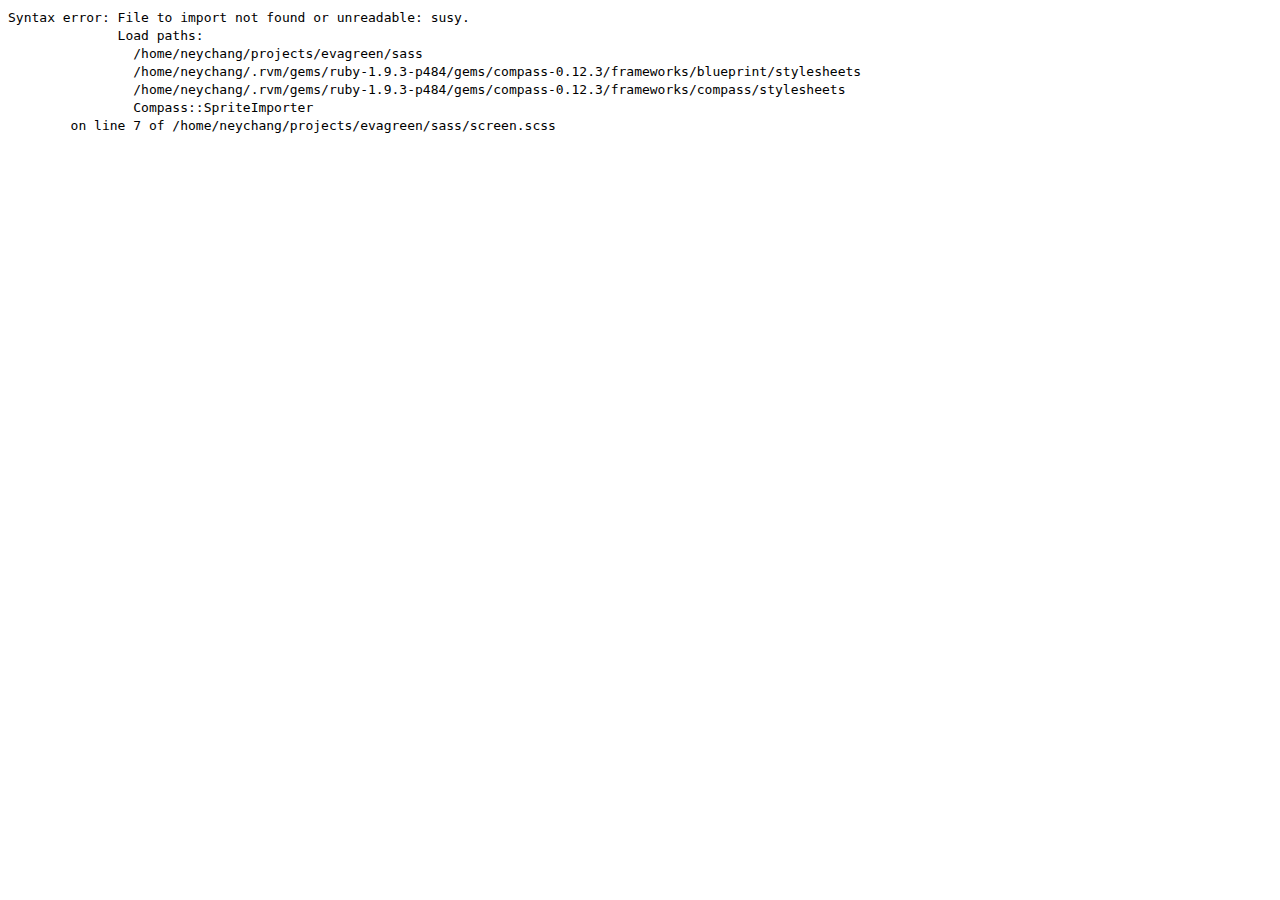
<file: index.html>
<!doctype html>
<html>
<head>
  <link href="/stylesheets/screen.css" media="screen, projection" rel="stylesheet" type="text/css" />
  <link href="/stylesheets/print.css" media="print" rel="stylesheet" type="text/css" />
  <!--[if IE]>
      <link href="/stylesheets/ie.css" media="screen, projection" rel="stylesheet" type="text/css" />
  <![endif]-->
</head>
<body>
</body>
</html>
</file>
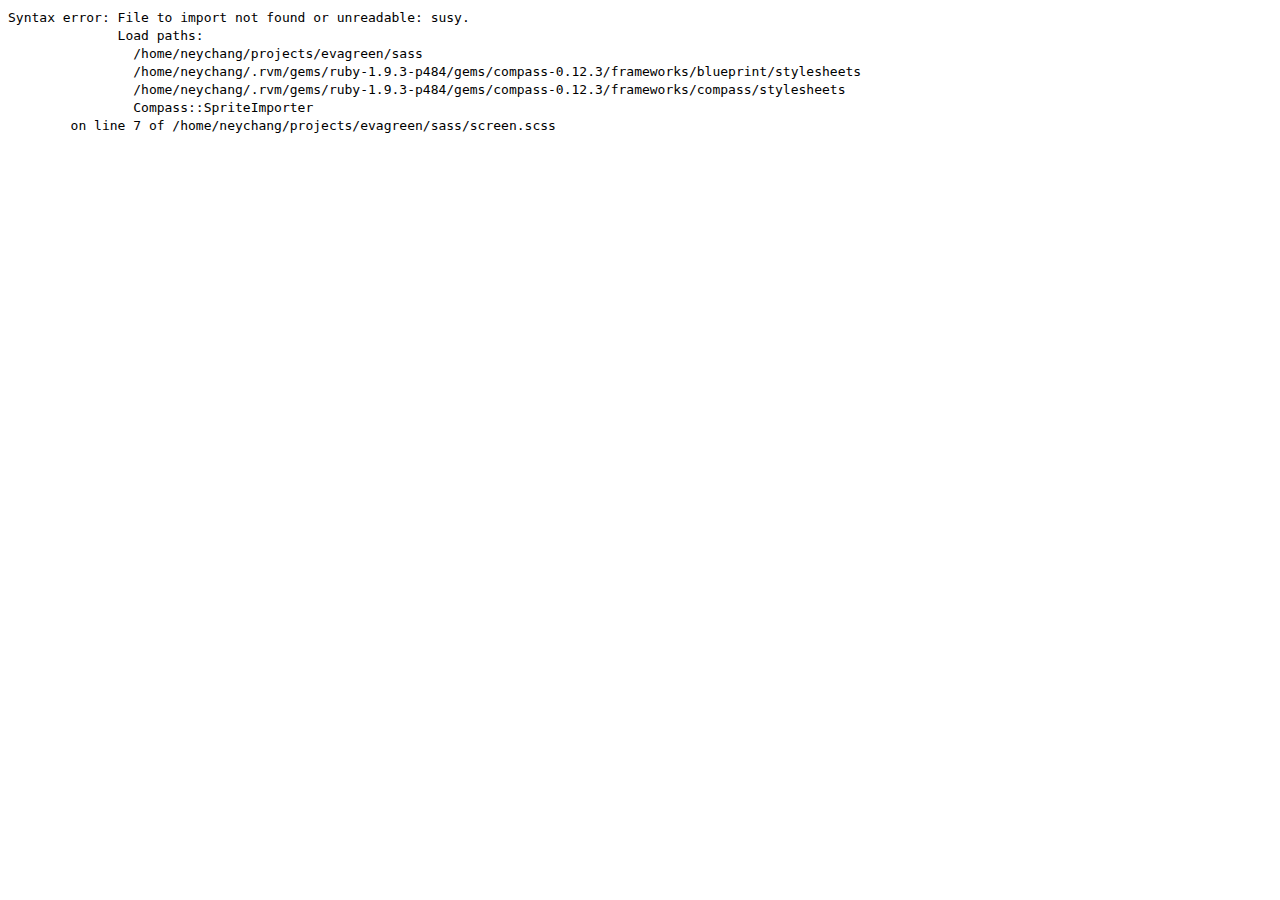
<file: grids/two-columns.html>
<!doctype html>
<html>
<head>
  <link href="../stylesheets/screen.css" media="screen, projection" rel="stylesheet" type="text/css" />
  <link href="../stylesheets/print.css" media="print" rel="stylesheet" type="text/css" />
  <!--[if IE]>
      <link href="/stylesheets/ie.css" media="screen, projection" rel="stylesheet" type="text/css" />
  <![endif]-->
</head>
<body>
</body>
</html>
</file>
<file: stylesheets/screen.css>
/*
Syntax error: File to import not found or unreadable: susy.
              Load paths:
                /home/neychang/projects/evagreen/sass
                /home/neychang/.rvm/gems/ruby-1.9.3-p484/gems/compass-0.12.3/frameworks/blueprint/stylesheets
                /home/neychang/.rvm/gems/ruby-1.9.3-p484/gems/compass-0.12.3/frameworks/compass/stylesheets
                Compass::SpriteImporter
        on line 7 of /home/neychang/projects/evagreen/sass/screen.scss

Backtrace:
/home/neychang/projects/evagreen/sass/screen.scss:7
/home/neychang/.rvm/gems/ruby-1.9.3-p484/gems/sass-3.2.14/lib/sass/tree/import_node.rb:67:in `rescue in import'
/home/neychang/.rvm/gems/ruby-1.9.3-p484/gems/sass-3.2.14/lib/sass/tree/import_node.rb:45:in `import'
/home/neychang/.rvm/gems/ruby-1.9.3-p484/gems/sass-3.2.14/lib/sass/tree/import_node.rb:28:in `imported_file'
/home/neychang/.rvm/gems/ruby-1.9.3-p484/gems/sass-3.2.14/lib/sass/tree/import_node.rb:37:in `css_import?'
/home/neychang/.rvm/gems/ruby-1.9.3-p484/gems/sass-3.2.14/lib/sass/tree/visitors/perform.rb:217:in `visit_import'
/home/neychang/.rvm/gems/ruby-1.9.3-p484/gems/sass-3.2.14/lib/sass/tree/visitors/base.rb:37:in `visit'
/home/neychang/.rvm/gems/ruby-1.9.3-p484/gems/sass-3.2.14/lib/sass/tree/visitors/perform.rb:100:in `visit'
/home/neychang/.rvm/gems/ruby-1.9.3-p484/gems/sass-3.2.14/lib/sass/tree/visitors/base.rb:53:in `block in visit_children'
/home/neychang/.rvm/gems/ruby-1.9.3-p484/gems/sass-3.2.14/lib/sass/tree/visitors/base.rb:53:in `map'
/home/neychang/.rvm/gems/ruby-1.9.3-p484/gems/sass-3.2.14/lib/sass/tree/visitors/base.rb:53:in `visit_children'
/home/neychang/.rvm/gems/ruby-1.9.3-p484/gems/sass-3.2.14/lib/sass/tree/visitors/perform.rb:109:in `block in visit_children'
/home/neychang/.rvm/gems/ruby-1.9.3-p484/gems/sass-3.2.14/lib/sass/tree/visitors/perform.rb:121:in `with_environment'
/home/neychang/.rvm/gems/ruby-1.9.3-p484/gems/sass-3.2.14/lib/sass/tree/visitors/perform.rb:108:in `visit_children'
/home/neychang/.rvm/gems/ruby-1.9.3-p484/gems/sass-3.2.14/lib/sass/tree/visitors/base.rb:37:in `block in visit'
/home/neychang/.rvm/gems/ruby-1.9.3-p484/gems/sass-3.2.14/lib/sass/tree/visitors/perform.rb:128:in `visit_root'
/home/neychang/.rvm/gems/ruby-1.9.3-p484/gems/sass-3.2.14/lib/sass/tree/visitors/base.rb:37:in `visit'
/home/neychang/.rvm/gems/ruby-1.9.3-p484/gems/sass-3.2.14/lib/sass/tree/visitors/perform.rb:100:in `visit'
/home/neychang/.rvm/gems/ruby-1.9.3-p484/gems/sass-3.2.14/lib/sass/tree/visitors/perform.rb:7:in `visit'
/home/neychang/.rvm/gems/ruby-1.9.3-p484/gems/sass-3.2.14/lib/sass/tree/root_node.rb:20:in `render'
/home/neychang/.rvm/gems/ruby-1.9.3-p484/gems/sass-3.2.14/lib/sass/engine.rb:315:in `_render'
/home/neychang/.rvm/gems/ruby-1.9.3-p484/gems/sass-3.2.14/lib/sass/engine.rb:262:in `render'
/home/neychang/.rvm/gems/ruby-1.9.3-p484/gems/compass-0.12.3/lib/compass/compiler.rb:140:in `block (2 levels) in compile'
/home/neychang/.rvm/gems/ruby-1.9.3-p484/gems/compass-0.12.3/lib/compass/compiler.rb:126:in `timed'
/home/neychang/.rvm/gems/ruby-1.9.3-p484/gems/compass-0.12.3/lib/compass/compiler.rb:139:in `block in compile'
/home/neychang/.rvm/gems/ruby-1.9.3-p484/gems/compass-0.12.3/lib/compass/logger.rb:45:in `red'
/home/neychang/.rvm/gems/ruby-1.9.3-p484/gems/compass-0.12.3/lib/compass/compiler.rb:138:in `compile'
/home/neychang/.rvm/gems/ruby-1.9.3-p484/gems/compass-0.12.3/lib/compass/compiler.rb:118:in `compile_if_required'
/home/neychang/.rvm/gems/ruby-1.9.3-p484/gems/compass-0.12.3/lib/compass/compiler.rb:103:in `block (2 levels) in run'
/home/neychang/.rvm/gems/ruby-1.9.3-p484/gems/compass-0.12.3/lib/compass/compiler.rb:101:in `each'
/home/neychang/.rvm/gems/ruby-1.9.3-p484/gems/compass-0.12.3/lib/compass/compiler.rb:101:in `block in run'
/home/neychang/.rvm/gems/ruby-1.9.3-p484/gems/compass-0.12.3/lib/compass/compiler.rb:126:in `timed'
/home/neychang/.rvm/gems/ruby-1.9.3-p484/gems/compass-0.12.3/lib/compass/compiler.rb:100:in `run'
/home/neychang/.rvm/gems/ruby-1.9.3-p484/gems/compass-0.12.3/lib/compass/commands/watch_project.rb:147:in `recompile'
/home/neychang/.rvm/gems/ruby-1.9.3-p484/gems/fssm-0.2.9/lib/fssm/path.rb:73:in `call'
/home/neychang/.rvm/gems/ruby-1.9.3-p484/gems/fssm-0.2.9/lib/fssm/path.rb:73:in `run_callback'
/home/neychang/.rvm/gems/ruby-1.9.3-p484/gems/fssm-0.2.9/lib/fssm/path.rb:55:in `callback_action'
/home/neychang/.rvm/gems/ruby-1.9.3-p484/gems/fssm-0.2.9/lib/fssm/path.rb:35:in `update'
/home/neychang/.rvm/gems/ruby-1.9.3-p484/gems/fssm-0.2.9/lib/fssm/state/directory.rb:39:in `block in modified'
/home/neychang/.rvm/gems/ruby-1.9.3-p484/gems/fssm-0.2.9/lib/fssm/state/directory.rb:37:in `each'
/home/neychang/.rvm/gems/ruby-1.9.3-p484/gems/fssm-0.2.9/lib/fssm/state/directory.rb:37:in `modified'
/home/neychang/.rvm/gems/ruby-1.9.3-p484/gems/fssm-0.2.9/lib/fssm/state/directory.rb:18:in `refresh'
/home/neychang/.rvm/gems/ruby-1.9.3-p484/gems/fssm-0.2.9/lib/fssm/backends/inotify.rb:12:in `block in add_handler'
/home/neychang/.rvm/gems/ruby-1.9.3-p484/gems/rb-inotify-0.9.3/lib/rb-inotify/notifier.rb:205:in `call'
/home/neychang/.rvm/gems/ruby-1.9.3-p484/gems/rb-inotify-0.9.3/lib/rb-inotify/notifier.rb:205:in `block in watch'
/home/neychang/.rvm/gems/ruby-1.9.3-p484/gems/rb-inotify-0.9.3/lib/rb-inotify/watcher.rb:41:in `[]'
/home/neychang/.rvm/gems/ruby-1.9.3-p484/gems/rb-inotify-0.9.3/lib/rb-inotify/watcher.rb:41:in `callback!'
/home/neychang/.rvm/gems/ruby-1.9.3-p484/gems/rb-inotify-0.9.3/lib/rb-inotify/event.rb:128:in `callback!'
/home/neychang/.rvm/gems/ruby-1.9.3-p484/gems/rb-inotify-0.9.3/lib/rb-inotify/notifier.rb:238:in `block in process'
/home/neychang/.rvm/gems/ruby-1.9.3-p484/gems/rb-inotify-0.9.3/lib/rb-inotify/notifier.rb:238:in `each'
/home/neychang/.rvm/gems/ruby-1.9.3-p484/gems/rb-inotify-0.9.3/lib/rb-inotify/notifier.rb:238:in `process'
/home/neychang/.rvm/gems/ruby-1.9.3-p484/gems/rb-inotify-0.9.3/lib/rb-inotify/notifier.rb:221:in `run'
/home/neychang/.rvm/gems/ruby-1.9.3-p484/gems/fssm-0.2.9/lib/fssm/backends/inotify.rb:20:in `run'
/home/neychang/.rvm/gems/ruby-1.9.3-p484/gems/fssm-0.2.9/lib/fssm/monitor.rb:26:in `run'
/home/neychang/.rvm/gems/ruby-1.9.3-p484/gems/fssm-0.2.9/lib/fssm.rb:70:in `monitor'
/home/neychang/.rvm/gems/ruby-1.9.3-p484/gems/compass-0.12.3/lib/compass/commands/watch_project.rb:87:in `perform'
/home/neychang/.rvm/gems/ruby-1.9.3-p484/gems/compass-0.12.3/lib/compass/commands/base.rb:18:in `execute'
/home/neychang/.rvm/gems/ruby-1.9.3-p484/gems/compass-0.12.3/lib/compass/commands/project_base.rb:19:in `execute'
/home/neychang/.rvm/gems/ruby-1.9.3-p484/gems/compass-0.12.3/lib/compass/exec/sub_command_ui.rb:43:in `perform!'
/home/neychang/.rvm/gems/ruby-1.9.3-p484/gems/compass-0.12.3/lib/compass/exec/sub_command_ui.rb:15:in `run!'
/home/neychang/.rvm/gems/ruby-1.9.3-p484/gems/compass-0.12.3/bin/compass:30:in `block in <top (required)>'
/home/neychang/.rvm/gems/ruby-1.9.3-p484/gems/compass-0.12.3/bin/compass:44:in `call'
/home/neychang/.rvm/gems/ruby-1.9.3-p484/gems/compass-0.12.3/bin/compass:44:in `<top (required)>'
/home/neychang/.rvm/gems/ruby-1.9.3-p484/bin/compass:23:in `load'
/home/neychang/.rvm/gems/ruby-1.9.3-p484/bin/compass:23:in `<main>'
/home/neychang/.rvm/gems/ruby-1.9.3-p484/bin/ruby_executable_hooks:15:in `eval'
/home/neychang/.rvm/gems/ruby-1.9.3-p484/bin/ruby_executable_hooks:15:in `<main>'
*/
body:before {
  white-space: pre;
  font-family: monospace;
  content: "Syntax error: File to import not found or unreadable: susy.\A               Load paths:\A                 /home/neychang/projects/evagreen/sass\A                 /home/neychang/.rvm/gems/ruby-1.9.3-p484/gems/compass-0.12.3/frameworks/blueprint/stylesheets\A                 /home/neychang/.rvm/gems/ruby-1.9.3-p484/gems/compass-0.12.3/frameworks/compass/stylesheets\A                 Compass::SpriteImporter\A         on line 7 of /home/neychang/projects/evagreen/sass/screen.scss"; }
</file>
<file: stylesheets/print.css>
/* Welcome to Compass. Use this file to define print styles.
 * Import this file using the following HTML or equivalent:
 * <link href="/stylesheets/print.css" media="print" rel="stylesheet" type="text/css" /> */
</file>
<file: stylesheets/ie.css>
/* Welcome to Compass. Use this file to write IE specific override styles.
 * Import this file using the following HTML or equivalent:
 * <!--[if IE]>
 *   <link href="/stylesheets/ie.css" media="screen, projection" rel="stylesheet" type="text/css" />
 * <![endif]--> */
</file>
